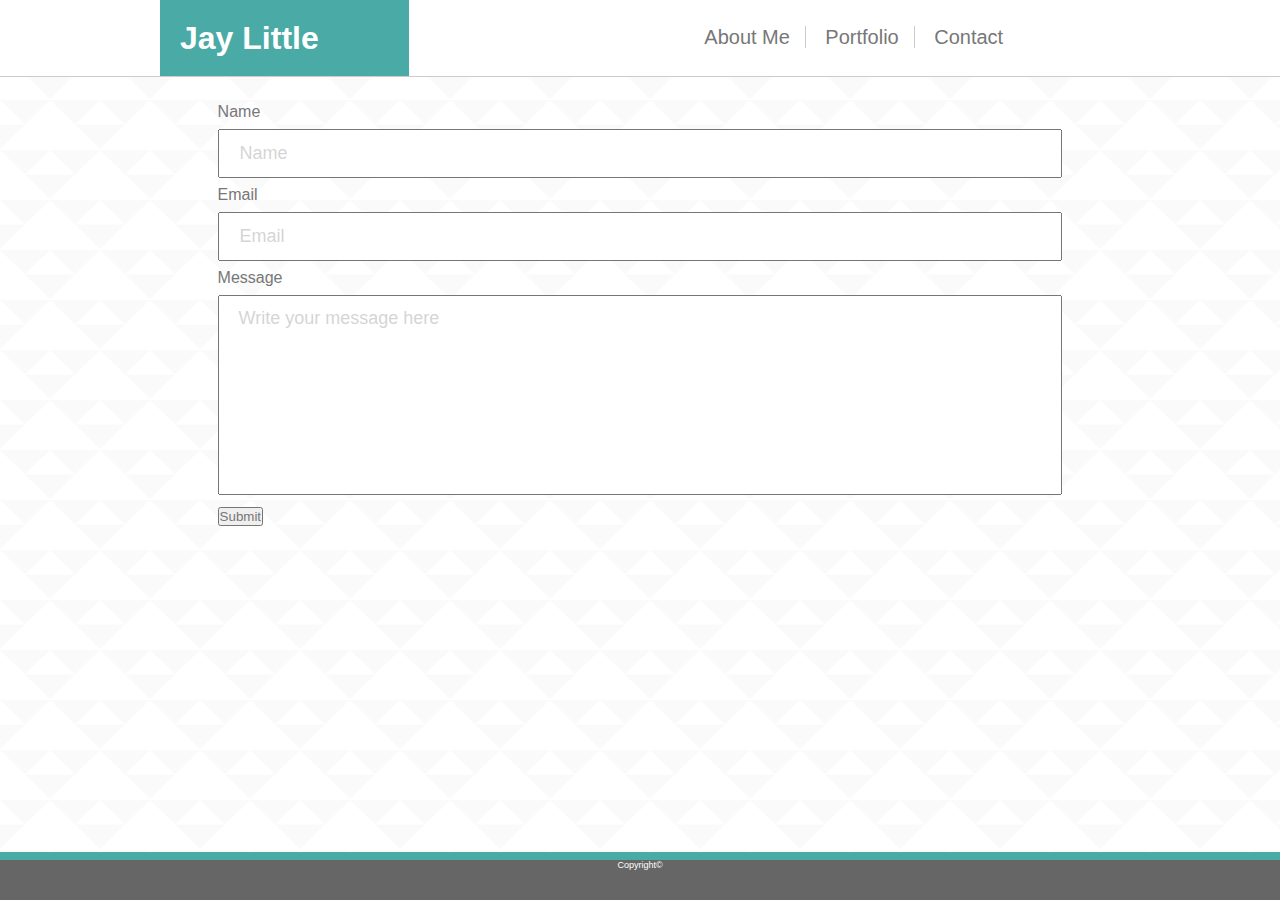
<file: contact.html>
<!DOCTYPE html>
<html lang="en">
<head>
        <meta charset="UTF-8">
        <meta name="viewport" content="width=device-width, initial-scale=1.0">
        <meta http-equiv="X-UA-Compatible" content="ie=edge">
        <title>Contact Information</title>
        <link rel="stylesheet" type="text/css" href="assets/css/style.css">
</head>
<body>

        <div class="header">
            <div class="navigation-bar">
                <div class="wrapper">
                    
                    <div class="name">
                        <h1 id="name-color">Jay Little</h1>
                    </div>
    
                    <div class="navigation-wrap">
                        <div class="nav">
                            <a href="index.html" id="a1">About Me</a>
                            <a href="portfolio.html" id="a2">Portfolio</a>
                            <a href="contact.html" id="a3">Contact</a>
                        </div>
                    </div>
    
                    <div class="clear-float"></div>
                </div>    
            </div>
        </div>
    
<!-- got some help in looking at the code here:https://www.w3schools.com/howto/howto_css_responsive_form.asp -->
        
            <div class="contact-form">
                    <form action="action_page.php">
                      <div class="row">
                        <div class="col-25">
                          <label for="contact-name">Name</label>
                        </div>
                        <div class="col-75">
                          <input type="text" id="contact-name" name="firstname" placeholder="Name">
                        </div>
                      </div>
                      <div class="row">
                        <div class="col-25">
                          <label for="emailinfo">Email</label>
                        </div>
                        <div class="col-75">
                          <input type="text" id="Email" name="emailinfo" placeholder="Email">
                        </div>
                      </div>
                      <div class="row">
                        <div class="col-25">
                          <label for="message">Message</label>
                        </div>
                        <div class="col-75">
                          <textarea id="message" name="messageinfo" placeholder="Write your message here" style="height:200px"></textarea>
                        </div>
                      </div>
                      <div class="row">
                        <input type="submit" value="Submit">
                      </div>
                    </form>
                  </div>
                </div>

    </section>
    <div class="footer">
        <p class="footer-font"> Copyright&copy;</p>
    </div>
</body>
</html>
</file>
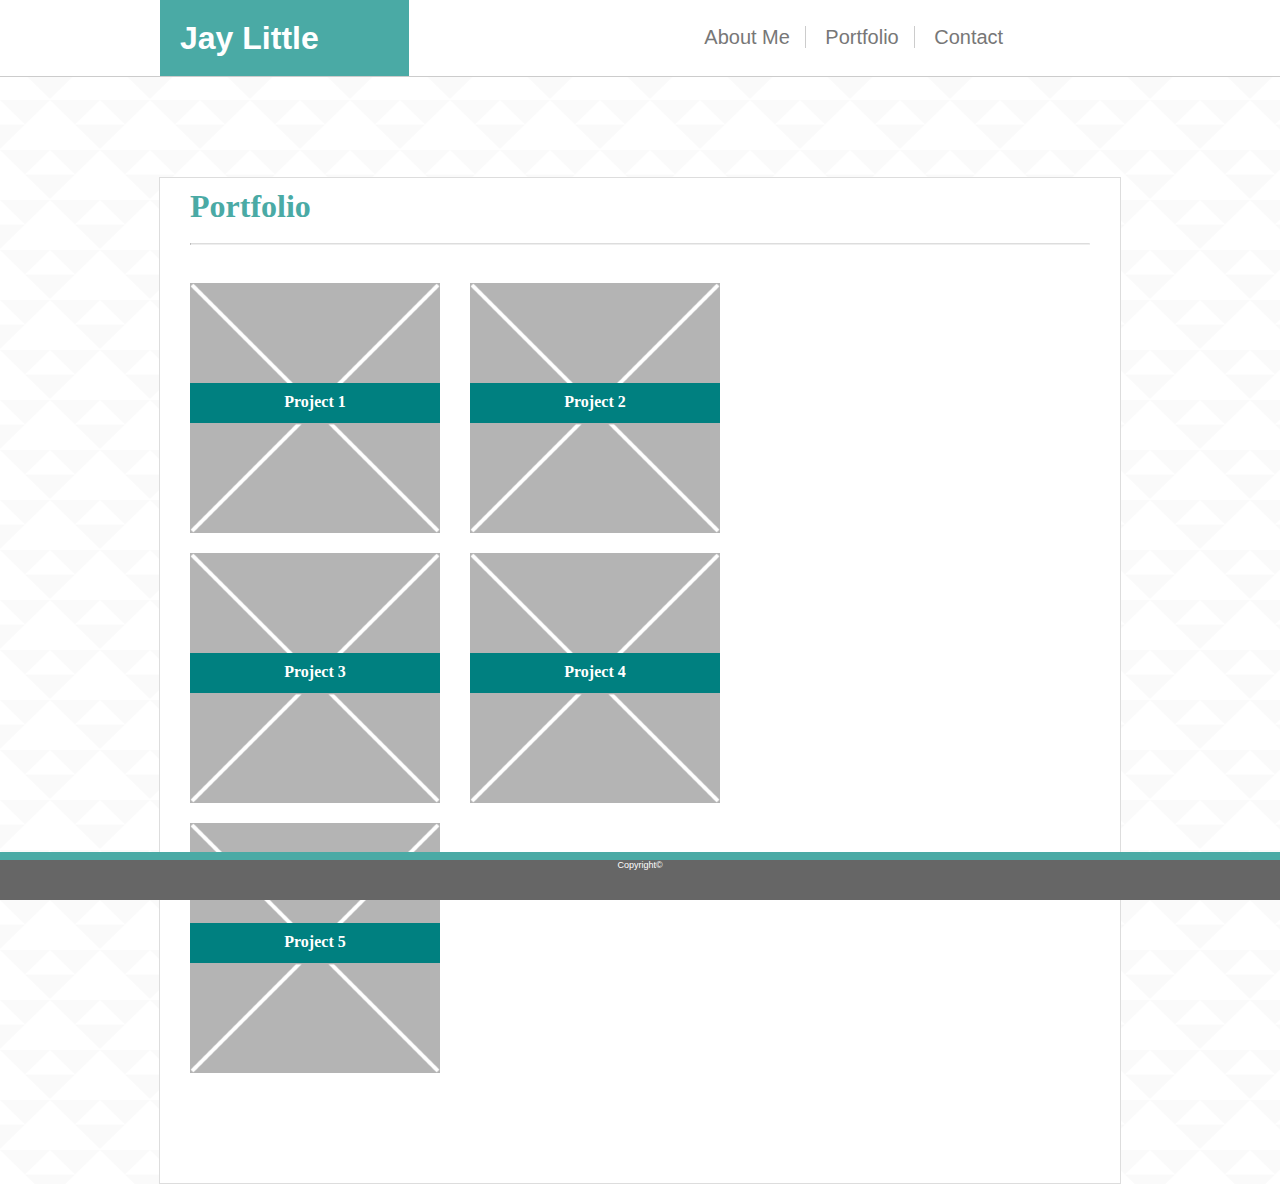
<file: portfolio.html>
<!DOCTYPE html>
<html lang="en" dir="ltr">
     <head>
          <meta charset="utf-8">
          <link rel="stylesheet" href="assets/css/style.css">
          <title>About Me</title>
     </head>

     <body>
               <div class="header">
                         <div class="navigation-bar">
                             <div class="wrapper">
                                 
                                 <div class="name">
                                        <h1 id="name-color">Jay Little</h1>
                                 </div>
                 
                                 <div class="navigation-wrap">
                                     <div class="nav">
                                         <a href="index.html" id="a1">About Me</a>
                                         <a href="portfolio.html" id="a2">Portfolio</a>
                                         <a href="contact.html" id="a3">Contact</a>
                                     </div>
                                 </div>
                 
                                 <div class="clear-float"></div>
                             </div>    
                         </div>
                     </div>

                    <div class="clear-float"></div>
               </div> 
          </div> 

          <div class="main"> 
               <h1 class="h-font h-about">Portfolio</h1>
               <br><hr><br>

               <div class="content clear-float">
                    <div class="portfolio-container"> 
                         <img src="assets/images/placeholder.jpg" width="250px" height="250px" alt="Portfolio Image of Jay Little.">

                         <div class="label">
                              <h4>Project 1</h4>
                         </div>
                    </div>

                    <div class="portfolio-container">
                         <img src="assets/images/placeholder.jpg" width="250px" height="250px" alt="Portfolio Image of Jay Little.">

                         <div class="label">
                              <h4>Project 2</h4>
                         </div>
                    </div>
                    <div class="clear-float"></div>


                    <div class="portfolio-container"> 
                         <img src="assets/images/placeholder.jpg" width="250px" height="250px" alt="Portfolio Image of Jay Little.">

                         <div class="label">
                              <h4>Project 3</h4>
                         </div>
                    </div>

                    <div class="portfolio-container"> 
                         <img src="assets/images/placeholder.jpg" width="250px" height="250px" alt="Portfolio Image of Jay Little.">

                         <div class="label">
                              <h4>Project 4</h4>
                         </div>
                    </div>
                    <div class="clear-float"></div>


                    <div class="portfolio-container">
                         <img src="assets/images/placeholder.jpg" width="250px" height="250px" alt="Portfolio Image of Jay Little.">

                         <div class="label">
                              <h4>Project 5</h4>
                         </div>
                    </div> <!--portfolio-container end-->
                    <div class="clear-float"></div>
               </div> <!--content end-->
          </div> <!--main end-->

          <div class="footer">
               <p class="footer-font"> Copyright&copy;</p>
          </div>
     </body>
</html>
</file>
<file: assets/css/style.css>
*{
  margin: 0px;
  padding: 0px;
  font-family: 'Arial', 'Helvetica Neue', Helvetica, sans-serif;
  color: #777777;
}


body, html {
    background-image: url(../images/triangle-mosaic.png);
    width: 100%;
    height: 100%;  
}

#name-color {
  color: white;
}

hr{
  border-top: .5px solid #dddddd;
}

h1.h-font{
  font-family: 'Georgia', Times, 'Times New Roman', serif;
}

h1.h-name{
  color: white;
}

h1.h-about{
  color: #4aaaa5;
}

h4{
  font-family: 'Georgia', Times, 'Times New Roman', serif;
  color: white;
  text-align: center;
}

p.footer-font{
  font-size: 9px;
  color: white;
}

a{
  text-decoration: none;
  font-size: 20px;
}

input[type=text] {
  width: 100%;
  padding: 12px 20px;
  margin: 8px 0;
  font-size: 18px;
  box-sizing: border-box;
}

textarea {
  width: 100%;
  height: 200px;
  padding: 12px 20px;
  margin: 8px 0;
  box-sizing: border-box;
  font-size: 18px;
  resize: none;
}

::placeholder{
  opacity: 0.3;
}

.contact-form {
  margin-top: 2%;
  margin-left: 17%;
  margin-right: 17%;
}

#a1{
  margin-left: 160px;
}

#a1, #a2{
  border-right: 1px solid #cccccc;
  padding-left: 15px;
  padding-right: 15px;
}

#a3{
  padding-left: 15px;
}


.header{
  width: 100%;
  height: 76px;
  background-color: white;
  border-bottom: 1px solid #cccccc;
}

.navigation-bar {
  width: 960px;
  height: inherit;
  margin: auto;
}

.wrapper {
  /* width: 480px; */
  justify-content: space-between;
  display:flex;
  height: inherit;
  /* margin: auto;
  float: left; */
}

.name{
  width: 209px;
  padding: 20px;
  background-color: #4aaaa5;
}

.navigation-wrap {
  width: 50%;
  height: 100%;
  margin: auto;
  float: left;
}

.nav {
  padding-top: 26.175px;
  margin-left: 1%;
}

.clear-float {
  margin-top: 20px;
  margin-bottom: 80px;
  clear: both;
  overflow: auto;
}

.form-container {
  margin: auto;
}

.image-container {
  float: left;
  margin-right: 10px;
}

.main{
  width: 900px;
  margin: auto;
  margin-top: 20px;
  padding: 10px 30px 10px 30px;
  background-color: white;
  border: 1px #dddddd solid;
}

.portfolio-container{
  width: 250px;
  height: 150px;
  margin-right: 30px;
  margin-bottom: 40px;
  float: left;
  position: relative;
}

.label{
  position: absolute;
  background-color: teal;
  bottom: 10px;
  width: 250px;
  height: 30px;
  padding-top: 10px;
}

.footer{
  position: fixed;
  bottom: 0;
  width: 100%;
  height: 40px;
  background-color: #666666;
  text-align: center;
  border-top: 8px solid #4aaaa5;
}
</file>
